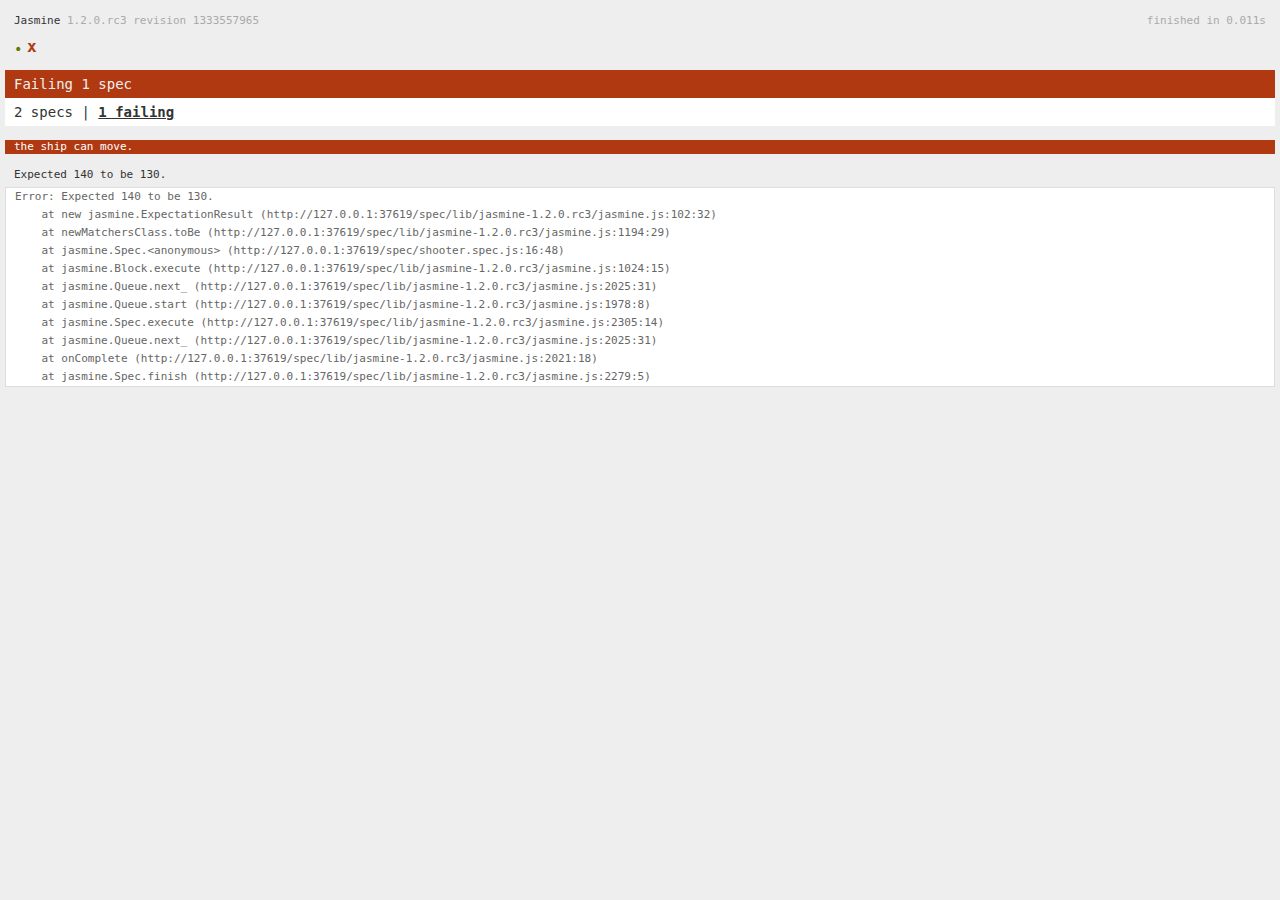
<file: SpecRunner.html>
<!DOCTYPE HTML>
<meta charset=utf8 >
<html>
<head>
  <title>Jasmine Spec Runner</title>

  <link rel="shortcut icon" type="image/png" href="spec/lib/jasmine-1.2.0.rc3/jasmine_favicon.png">
  <link rel="stylesheet" type="text/css" href="spec/lib/jasmine-1.2.0.rc3/jasmine.css">
  <script type="text/javascript" src="spec/lib/jasmine-1.2.0.rc3/jasmine.js"></script>
  <script type="text/javascript" src="spec/lib/jasmine-1.2.0.rc3/jasmine-html.js"></script>

  <script type="text/javascript" src="spec/lib/jquery-1.7.2.js"></script>
  <script type="text/javascript" src="spec/lib/jasmine-jquery-1.3.1.js"></script>

  <!-- include source files here... -->
  <script src="shooter.js" ></script>

  <!-- include spec files here... -->
  <script src="spec/shooter.spec.js" ></script>

  <script type="text/javascript">
    (function() {
      var jasmineEnv = jasmine.getEnv();
      jasmineEnv.updateInterval = 1000;

      var htmlReporter = new jasmine.HtmlReporter();

      jasmineEnv.addReporter(htmlReporter);

      jasmineEnv.specFilter = function(spec) {
        return htmlReporter.specFilter(spec);
      };

      var currentWindowOnload = window.onload;

      window.onload = function() {
        if (currentWindowOnload) {
          currentWindowOnload();
        }
        execJasmine();
      };

      function execJasmine() {
        jasmineEnv.execute();
      }

    })();
  </script>

</head>

<body>
</body>
</html>
</file>
<file: spec/lib/jasmine-1.2.0.rc3/jasmine.css>
body { background-color: #eeeeee; padding: 0; margin: 5px; overflow-y: scroll; }

#HTMLReporter { font-size: 11px; font-family: Monaco, "Lucida Console", monospace; line-height: 14px; color: #333333; }
#HTMLReporter a { text-decoration: none; }
#HTMLReporter a:hover { text-decoration: underline; }
#HTMLReporter p, #HTMLReporter h1, #HTMLReporter h2, #HTMLReporter h3, #HTMLReporter h4, #HTMLReporter h5, #HTMLReporter h6 { margin: 0; line-height: 14px; }
#HTMLReporter .banner, #HTMLReporter .symbolSummary, #HTMLReporter .summary, #HTMLReporter .resultMessage, #HTMLReporter .specDetail .description, #HTMLReporter .alert .bar, #HTMLReporter .stackTrace { padding-left: 9px; padding-right: 9px; }
#HTMLReporter #jasmine_content { position: fixed; right: 100%; }
#HTMLReporter .version { color: #aaaaaa; }
#HTMLReporter .banner { margin-top: 14px; }
#HTMLReporter .duration { color: #aaaaaa; float: right; }
#HTMLReporter .symbolSummary { overflow: hidden; *zoom: 1; margin: 14px 0; }
#HTMLReporter .symbolSummary li { display: block; float: left; height: 7px; width: 14px; margin-bottom: 7px; font-size: 16px; }
#HTMLReporter .symbolSummary li.passed { font-size: 14px; }
#HTMLReporter .symbolSummary li.passed:before { color: #5e7d00; content: "\02022"; }
#HTMLReporter .symbolSummary li.failed { line-height: 9px; }
#HTMLReporter .symbolSummary li.failed:before { color: #b03911; content: "x"; font-weight: bold; margin-left: -1px; }
#HTMLReporter .symbolSummary li.skipped { font-size: 14px; }
#HTMLReporter .symbolSummary li.skipped:before { color: #bababa; content: "\02022"; }
#HTMLReporter .symbolSummary li.pending { line-height: 11px; }
#HTMLReporter .symbolSummary li.pending:before { color: #aaaaaa; content: "-"; }
#HTMLReporter .bar { line-height: 28px; font-size: 14px; display: block; color: #eee; }
#HTMLReporter .runningAlert { background-color: #666666; }
#HTMLReporter .skippedAlert { background-color: #aaaaaa; }
#HTMLReporter .skippedAlert:first-child { background-color: #333333; }
#HTMLReporter .skippedAlert:hover { text-decoration: none; color: white; text-decoration: underline; }
#HTMLReporter .passingAlert { background-color: #a6b779; }
#HTMLReporter .passingAlert:first-child { background-color: #5e7d00; }
#HTMLReporter .failingAlert { background-color: #cf867e; }
#HTMLReporter .failingAlert:first-child { background-color: #b03911; }
#HTMLReporter .results { margin-top: 14px; }
#HTMLReporter #details { display: none; }
#HTMLReporter .resultsMenu, #HTMLReporter .resultsMenu a { background-color: #fff; color: #333333; }
#HTMLReporter.showDetails .summaryMenuItem { font-weight: normal; text-decoration: inherit; }
#HTMLReporter.showDetails .summaryMenuItem:hover { text-decoration: underline; }
#HTMLReporter.showDetails .detailsMenuItem { font-weight: bold; text-decoration: underline; }
#HTMLReporter.showDetails .summary { display: none; }
#HTMLReporter.showDetails #details { display: block; }
#HTMLReporter .summaryMenuItem { font-weight: bold; text-decoration: underline; }
#HTMLReporter .summary { margin-top: 14px; }
#HTMLReporter .summary .suite .suite, #HTMLReporter .summary .specSummary { margin-left: 14px; }
#HTMLReporter .summary .specSummary.passed a { color: #5e7d00; }
#HTMLReporter .summary .specSummary.failed a { color: #b03911; }
#HTMLReporter .description + .suite { margin-top: 0; }
#HTMLReporter .suite { margin-top: 14px; }
#HTMLReporter .suite a { color: #333333; }
#HTMLReporter #details .specDetail { margin-bottom: 28px; }
#HTMLReporter #details .specDetail .description { display: block; color: white; background-color: #b03911; }
#HTMLReporter .resultMessage { padding-top: 14px; color: #333333; }
#HTMLReporter .resultMessage span.result { display: block; }
#HTMLReporter .stackTrace { margin: 5px 0 0 0; max-height: 224px; overflow: auto; line-height: 18px; color: #666666; border: 1px solid #ddd; background: white; white-space: pre; }

#TrivialReporter { padding: 8px 13px; position: absolute; top: 0; bottom: 0; left: 0; right: 0; overflow-y: scroll; background-color: white; font-family: "Helvetica Neue Light", "Lucida Grande", "Calibri", "Arial", sans-serif; /*.resultMessage {*/ /*white-space: pre;*/ /*}*/ }
#TrivialReporter a:visited, #TrivialReporter a { color: #303; }
#TrivialReporter a:hover, #TrivialReporter a:active { color: blue; }
#TrivialReporter .run_spec { float: right; padding-right: 5px; font-size: .8em; text-decoration: none; }
#TrivialReporter .banner { color: #303; background-color: #fef; padding: 5px; }
#TrivialReporter .logo { float: left; font-size: 1.1em; padding-left: 5px; }
#TrivialReporter .logo .version { font-size: .6em; padding-left: 1em; }
#TrivialReporter .runner.running { background-color: yellow; }
#TrivialReporter .options { text-align: right; font-size: .8em; }
#TrivialReporter .suite { border: 1px outset gray; margin: 5px 0; padding-left: 1em; }
#TrivialReporter .suite .suite { margin: 5px; }
#TrivialReporter .suite.passed { background-color: #dfd; }
#TrivialReporter .suite.failed { background-color: #fdd; }
#TrivialReporter .spec { margin: 5px; padding-left: 1em; clear: both; }
#TrivialReporter .spec.failed, #TrivialReporter .spec.passed, #TrivialReporter .spec.skipped { padding-bottom: 5px; border: 1px solid gray; }
#TrivialReporter .spec.failed { background-color: #fbb; border-color: red; }
#TrivialReporter .spec.passed { background-color: #bfb; border-color: green; }
#TrivialReporter .spec.skipped { background-color: #bbb; }
#TrivialReporter .messages { border-left: 1px dashed gray; padding-left: 1em; padding-right: 1em; }
#TrivialReporter .passed { background-color: #cfc; display: none; }
#TrivialReporter .failed { background-color: #fbb; }
#TrivialReporter .skipped { color: #777; background-color: #eee; display: none; }
#TrivialReporter .resultMessage span.result { display: block; line-height: 2em; color: black; }
#TrivialReporter .resultMessage .mismatch { color: black; }
#TrivialReporter .stackTrace { white-space: pre; font-size: .8em; margin-left: 10px; max-height: 5em; overflow: auto; border: 1px inset red; padding: 1em; background: #eef; }
#TrivialReporter .finished-at { padding-left: 1em; font-size: .6em; }
#TrivialReporter.show-passed .passed, #TrivialReporter.show-skipped .skipped { display: block; }
#TrivialReporter #jasmine_content { position: fixed; right: 100%; }
#TrivialReporter .runner { border: 1px solid gray; display: block; margin: 5px 0; padding: 2px 0 2px 10px; }
</file>
